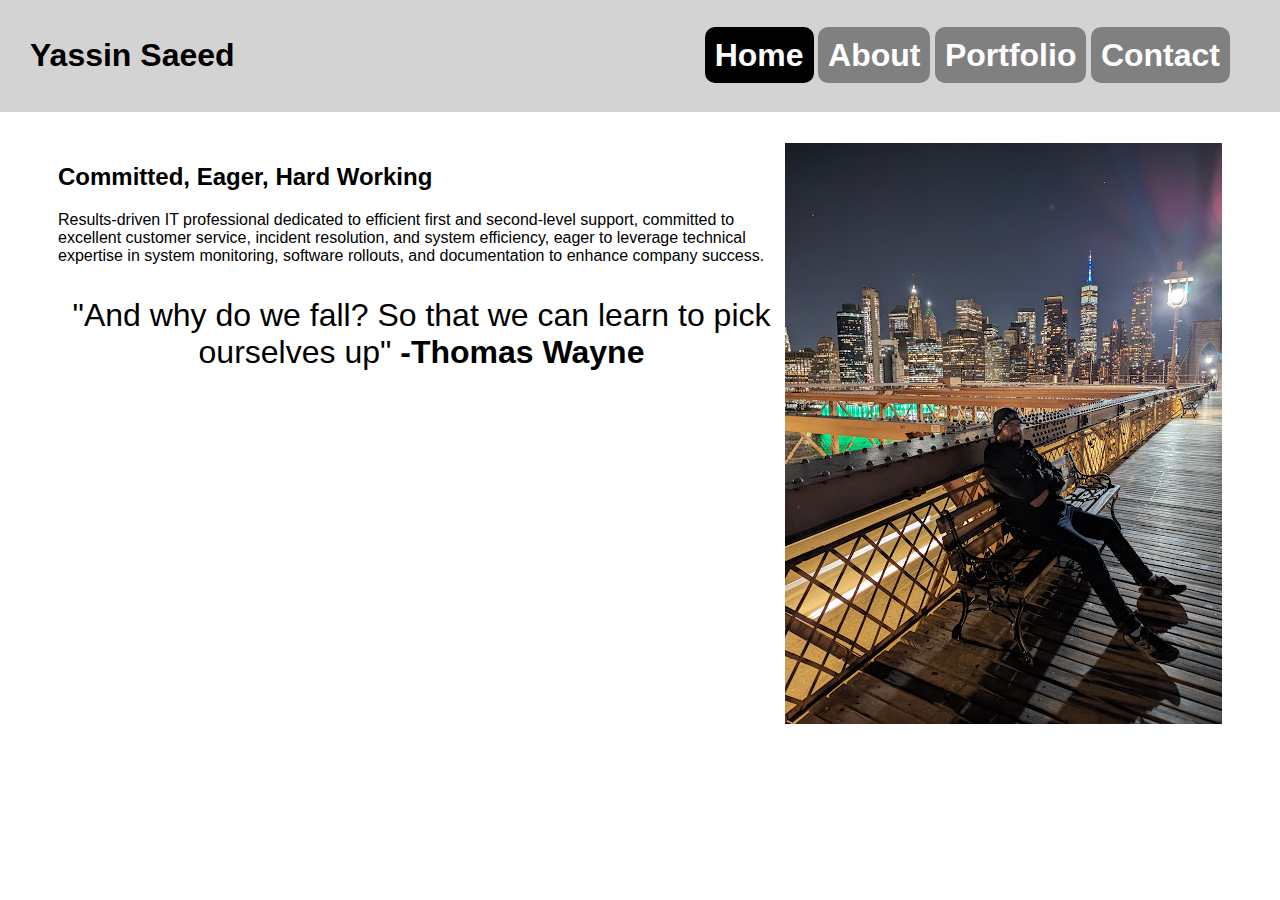
<file: index.html>
<!DOCTYPE html>
<html lang="en">
<head>
    <meta charset="UTF-8">
    <meta name="viewport" content="width=device-width, initial-scale=1.0">
    <title>Personal Site</title>
    <link rel="stylesheet" href="style.css">
    <script src="javascript.js"></script>
</head>
<body>
    <header>
        <h1 class="name">Yassin Saeed</h1>
        <ul class="navcontainer">
            <li class="navitem"><h1><a href="index.html" class="active navlink">Home</a></h1></li>
            <li class="navitem"><h1><a href="about.html" class="navlink">About</a></h1></li>
            <li class="navitem"><h1><a href="portfolio.html" class="navlink">Portfolio</a></h1></li>
            <li class="navitem"><h1><a href="contact.html" class="navlink">Contact</a></h1></li>
        </ul>
    </header>
    <main>
        <!-- <h1>Home</h1> -->
        <div class="flex">
            <div class="bio_text">
                <h2>Committed, Eager, Hard Working</h2>
                <p>Results-driven IT professional dedicated to efficient first and second-level support, committed to excellent customer service, incident resolution, and system efficiency, eager to leverage technical expertise in system monitoring, software rollouts, and documentation to enhance company success.</p>
                <p class="quote">"And why do we fall? So that we can learn to pick ourselves up" <b>-Thomas Wayne</b></p>
            </div>
            <img src="brooklyn_bridge.jpg" alt="sitting on the brooklyn_bridge" class="bio_image">
        </div>


    </main>
    <footer>

    </footer>
</body>
</html>
</file>
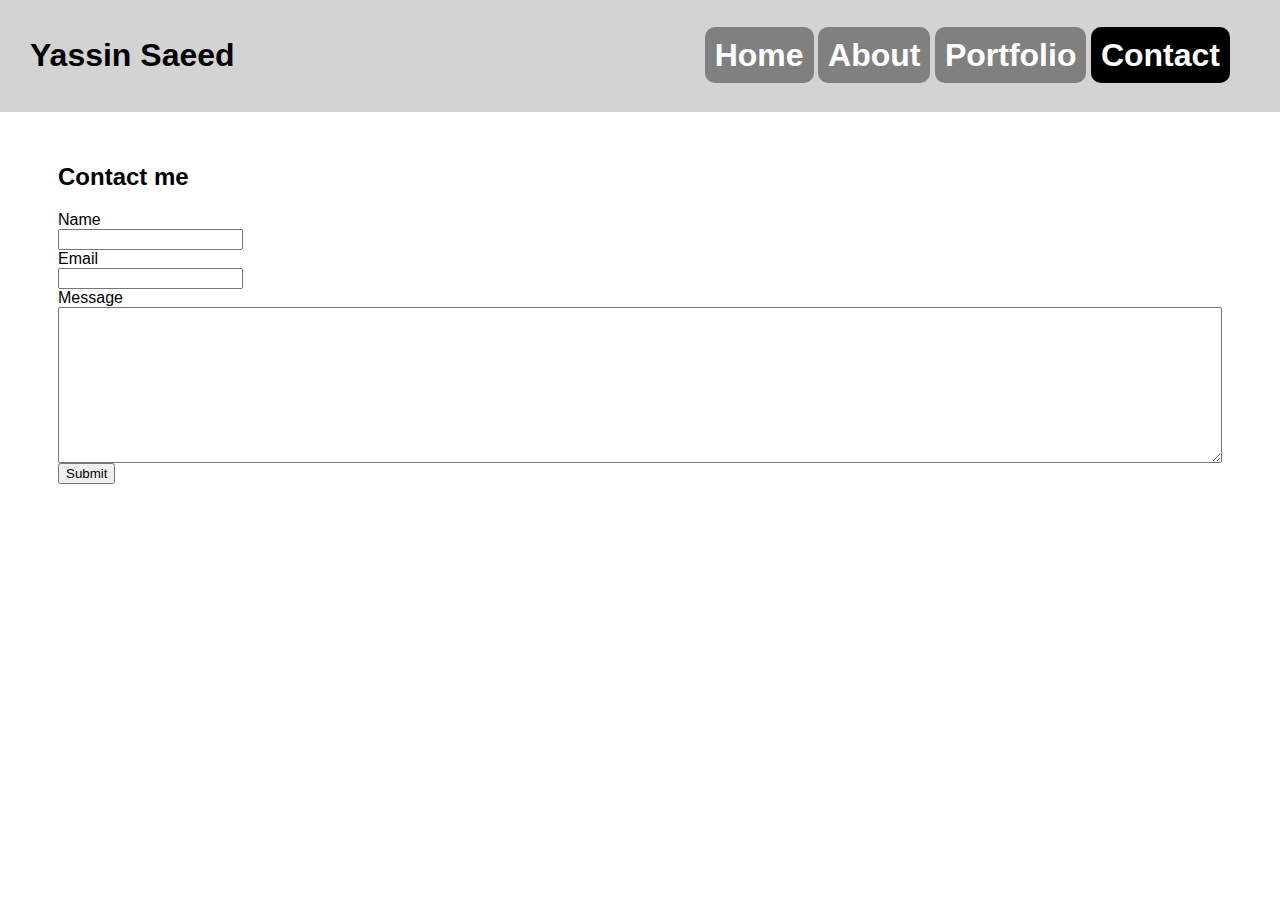
<file: contact.html>
<!DOCTYPE html>
<html lang="en">
    <head>
        <meta charset="UTF-8">
        <meta name="viewport" content="width=device-width, initial-scale=1.0">
        <title>Personal Site</title>
        <link rel="stylesheet" href="style.css">
        <script src="javascript.js"></script>
    </head>
<body>
    <header>
        <h1 class="name">Yassin Saeed</h1>
        <ul class="navcontainer">
            <li class="navitem"><h1><a href="index.html" class="navlink">Home</a></h1></li>
            <li class="navitem"><h1><a href="about.html" class="navlink">About</a></h1></li>
            <li class="navitem"><h1><a href="portfolio.html" class="navlink">Portfolio</a></h1></li>
            <li class="navitem"><h1><a href="contact.html" class="active navlink">Contact</a></h1></li>
        </ul>
    </header>
    <main>
        <div class="form">
            <h2>Contact me</h2>
            <form action="success.html">
                <label for="name">Name</label>
                <input type="name" value="">
                <label for="email">Email</label>
                <input type="email" value="">
                <div class="message_area">
                    <label for="message">Message</label>
                    <textarea type="message" rows="10" cols="30"></textarea>
                </div>
                <input type="submit" value="Submit">
            </form>
        </div>
    </main>
</body>
</html>
</file>
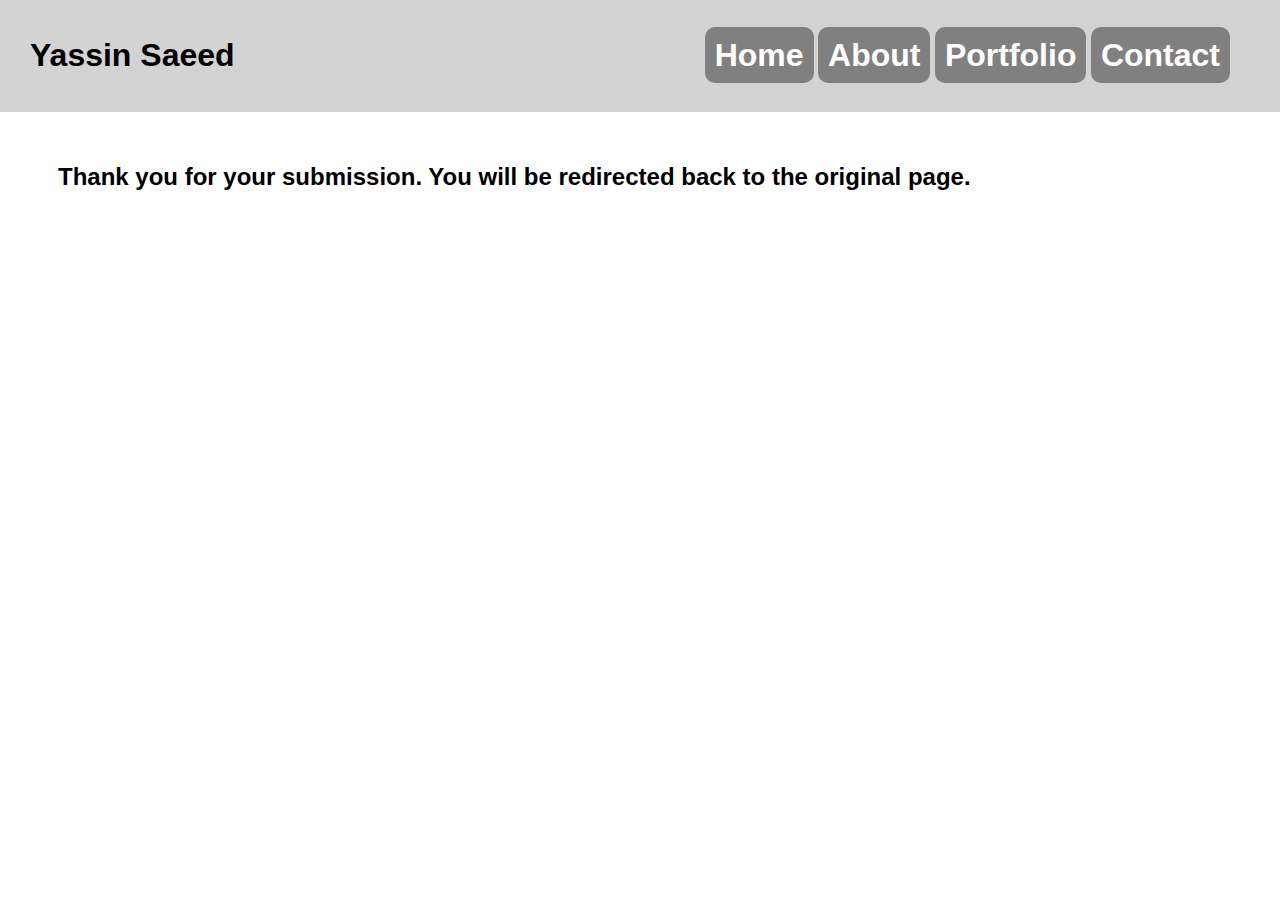
<file: success.html>
<!DOCTYPE html>
<html lang="en">
    <head>
        <meta charset="UTF-8">
        <meta name="viewport" content="width=device-width, initial-scale=1.0">
        <title>Personal Site</title>
        <link rel="stylesheet" href="style.css">
        <script src="javascript.js"></script>
        <script>
            setTimeout(() => {
                window.location.href = window.location.origin
            }, 5000)
        </script>
    </head>
<body>
    <header>
        <h1 class="name">Yassin Saeed</h1>
        <ul class="navcontainer">
            <li class="navitem"><h1><a href="index.html" class="navlink">Home</a></h1></li>
            <li class="navitem"><h1><a href="about.html" class="navlink">About</a></h1></li>
            <li class="navitem"><h1><a href="portfolio.html" class="navlink">Portfolio</a></h1></li>
            <li class="navitem"><h1><a href="contact.html" class="navlink">Contact</a></h1></li>
        </ul>
    </header>
    <main>
        <h2>Thank you for your submission. You will be redirected back to the original page.</h2>
    </main>
</body>
</html>
</file>
<file: style.css>
*{
    font-family: 'Franklin Gothic Medium', 'Arial Narrow', Arial, sans-serif;
}
/* body{

} */
header{
    background-color: lightgray;
    /* padding: 30px; */
    position: fixed;
    display: flex;
    justify-content: space-between;
    width: 100%;
    align-items: center;
    left: 0;
    right: 0;
    top: 0;
}
.name{
    /* display: inline-block; */
    justify-content: flex-start;
    padding-left:30px;
    display: inline-flex;

}

.flex{
    display: flex;
    flex-direction: column;
}

.navcontainer{
    list-style-type: none;
    justify-content: flex-end;
    margin-right: 50px;
    

}

.navitem{
    display: inline-flex;
}

.navlink{
    background-color: grey;
    padding: 10px;
    text-decoration: none;
    color:white;
    border-radius: 10px;
}
.navlink:hover{
    background-color: darkgrey;
}

.active{
    background-color:black;
}

main{
    padding: 200px 50px 50px 50px; /* to account for navbar */
}

@media screen and (min-width: 786px){
    main{
        padding: 135px 50px 50px 50px;
    }

    .flex{
        flex-direction: row;
    }

}


.quote{
    font-size: xx-large;
    text-align: center;
}

.location{
    display: flex;
    flex-direction: column;
}

label{
    display:block;
}

.message_area{
    display: flex;
    flex-direction: column;
}
</file>
